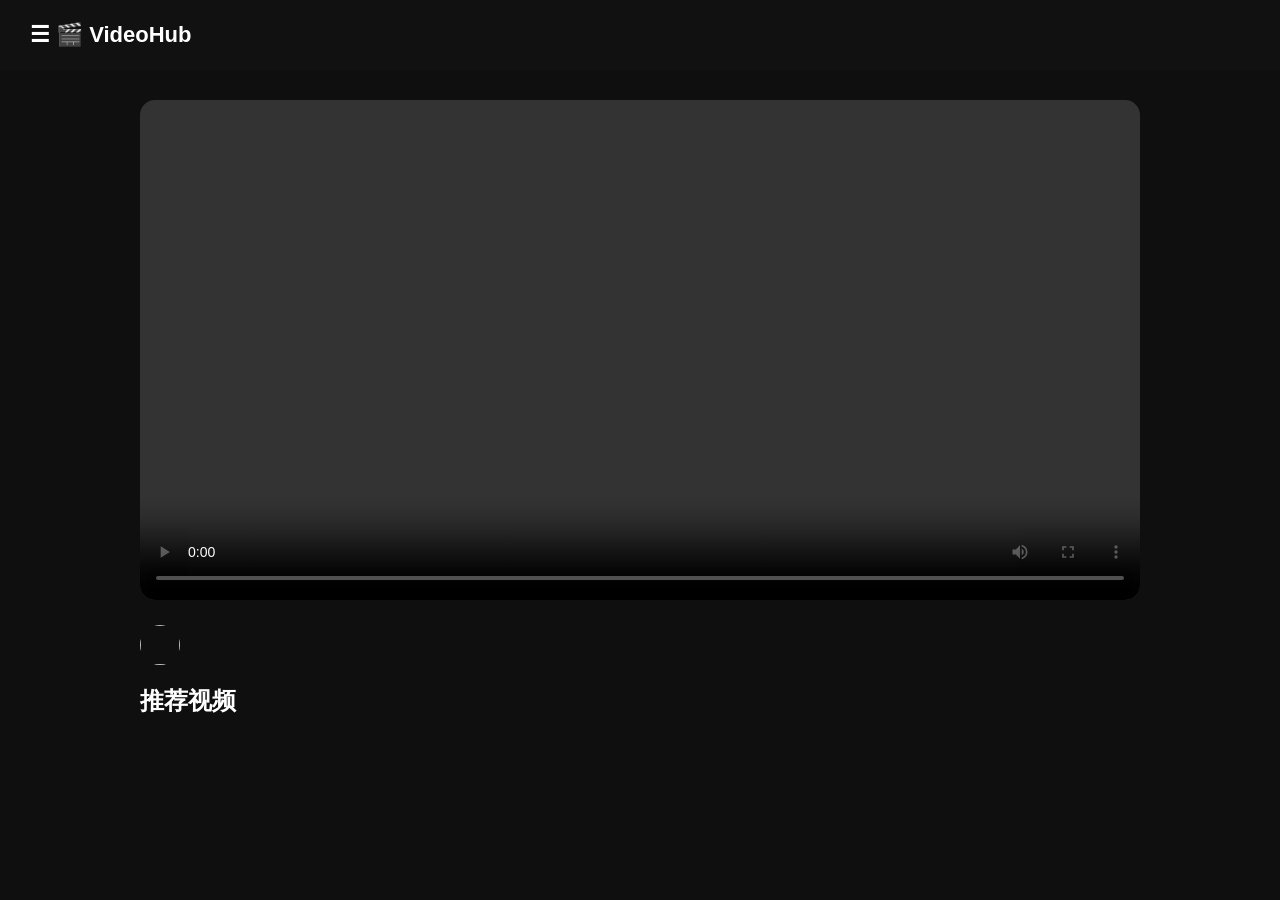
<file: video.html>
<!DOCTYPE html>
<html>

<head>

<meta charset="UTF-8">

<title>VideoHub播放</title>

<link rel="stylesheet" href="style.css">

</head>


<body>


<header class="topbar">

<div class="logo">
☰ 🎬 VideoHub
</div>

</header>



<div class="watch">


<video id="player" controls></video>


<h1 id="title"></h1>



<div class="channel">


<img id="avatar" class="avatar">


<span id="channel"></span>


</div>



<p id="views"></p>


<p id="description"></p>



<h2>
推荐视频
</h2>


<div id="recommend"></div>


</div>



<script src="video.js"></script>


</body>

</html>
</file>
<file: style.css>
body{

margin:0;

font-family:Arial,"Microsoft YaHei";

background:#0f0f0f;

color:white;

}



.topbar{

height:70px;

display:flex;

align-items:center;

justify-content:space-between;

padding:0 30px;

background:#111;

position:sticky;

top:0;

z-index:10;

}



.logo{

font-size:22px;

font-weight:bold;

}



.topbar input{

width:45%;

height:40px;

padding:0 20px;

background:#222;

border:1px solid #444;

border-radius:25px;

color:white;

}



.layout{

display:flex;

}



.sidebar{

width:220px;

padding:20px;

background:#181818;

height:calc(100vh - 70px);

position:sticky;

top:70px;

}



.sidebar div{

padding:15px;

cursor:pointer;

border-radius:10px;

}


.sidebar div:hover{

background:#333;

}



main{

flex:1;

}



.category{

padding:20px;

}



button{

background:#272727;

color:white;

border:none;

padding:10px 20px;

border-radius:20px;

margin-right:10px;

}



#videos{

display:grid;

grid-template-columns:

repeat(auto-fit,minmax(260px,1fr));

gap:25px;

padding:20px;

}



.card{

cursor:pointer;

}



.cover{

width:100%;

aspect-ratio:16/9;

object-fit:cover;

border-radius:12px;

}



.info{

padding:10px 0;

}



.channel{

display:flex;

align-items:center;

gap:10px;

}



.avatar{

width:40px;

height:40px;

border-radius:50%;

}



.info h3{

font-size:16px;

}



.meta{

color:#aaa;

font-size:14px;

}



.watch{

max-width:1000px;

margin:auto;

padding:30px;

}



#player{

width:100%;

border-radius:15px;

}



#recommend{

display:grid;

grid-template-columns:repeat(3,1fr);

gap:20px;

}



@media(max-width:700px){

.sidebar{

display:none;

}


#videos{

grid-template-columns:1fr;

}

}
</file>
